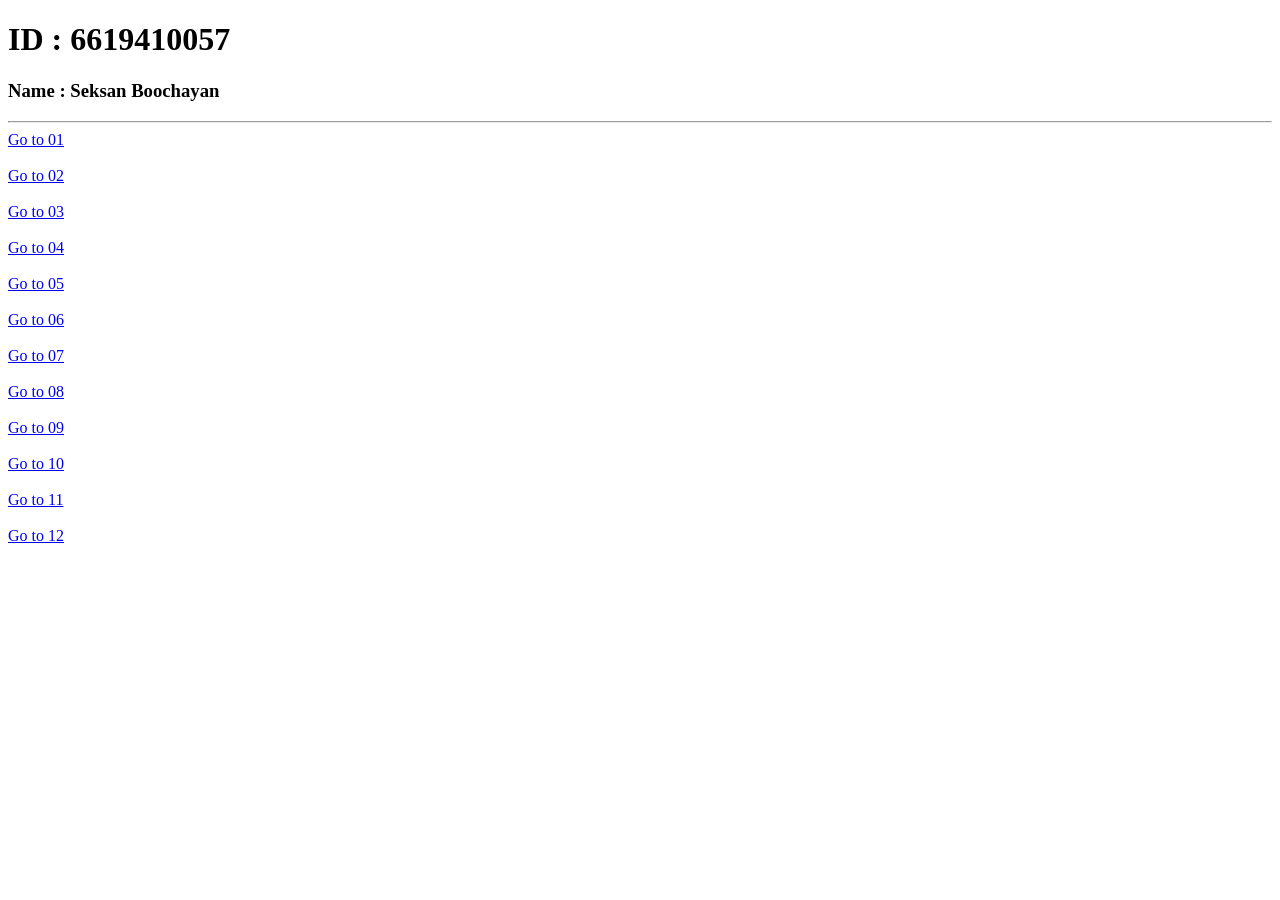
<file: index.html>
<!doctype html>
<html lang="en">
  <head>
    <meta charset="UTF-8" />
    <meta name="viewport" content="width=device-width, initial-scale=1.0" />
    <title>Document</title>
  </head>
  <body>
    <h1>ID : 6619410057</h1>
    <h3>Name : Seksan Boochayan</h3>
    <hr />
    <a href="./mypage01.html">Go to 01</a>
    <br /><br />
    <a href="./mypage02.html">Go to 02</a>
    <br /><br />
    <a href="./mypage03.html">Go to 03</a>
    <br /><br />
    <a href="./mypage04.html">Go to 04</a>
    <br /><br />
    <a href="./mypage05.html">Go to 05</a>
    <br /><br />
    <a href="./mypage06.html">Go to 06</a>
    <br /><br />
    <a href="./mypage07.html">Go to 07</a>
    <br /><br />
    <a href="./mypage08.html">Go to 08</a>
    <br /><br />
    <a href="./mypage09.html">Go to 09</a>
    <br /><br />
    <a href="./mypage10.html">Go to 10</a>
    <br /><br />
    <a href="./mypage11.html">Go to 11</a>
    <br /><br />
    <a href="./mypage12.html">Go to 12</a>
  </body>
</html>
</file>
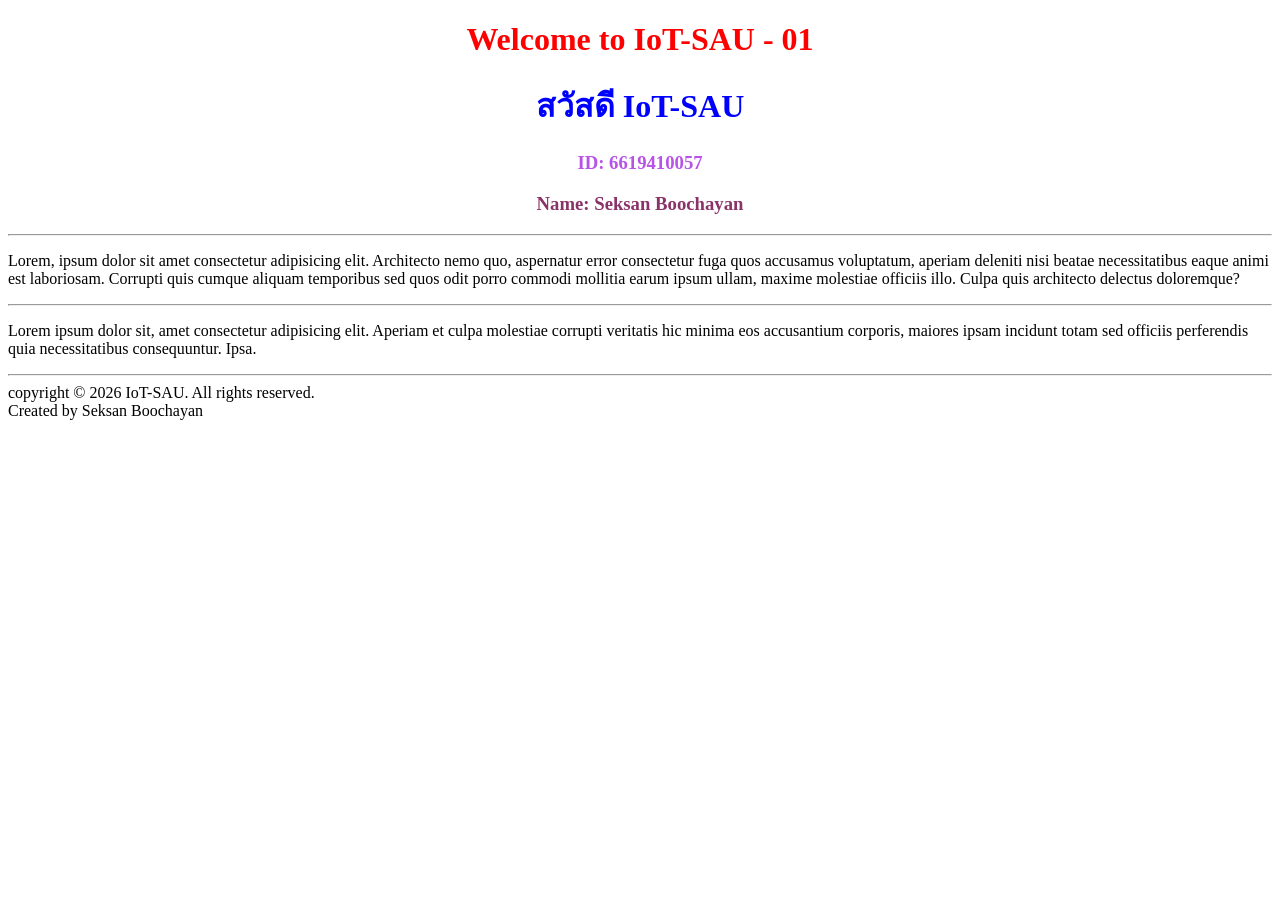
<file: mypage01.html>
<!doctype html>
<html lang="en">
  <head>
    <meta charset="UTF-8" />
    <meta name="viewport" content="width=device-width, initial-scale=1.0" />
    <title>Document</title>
  </head>

  <body>
    <h1 style="color: red; text-align: center;">Welcome to IoT-SAU - 01</h1>
    <h1 style="color: #0000ff; text-align: center;">สวัสดี IoT-SAU</h1>
    <h3 style="color: rgb(184, 83, 231); text-align: center;">ID: 6619410057</h3>
    <h3 style="color: #8a3369; text-align: center;">Name: Seksan Boochayan</h3>
    <hr>
    <p>
        Lorem, ipsum dolor sit amet consectetur adipisicing elit. Architecto nemo quo, aspernatur error consectetur fuga quos accusamus voluptatum, aperiam deleniti nisi beatae necessitatibus eaque animi est laboriosam. Corrupti quis cumque aliquam temporibus sed quos odit porro commodi mollitia earum ipsum ullam, maxime molestiae officiis illo. Culpa quis architecto delectus doloremque?
    </p>
    <hr>
    <p>
        Lorem ipsum dolor sit, amet consectetur adipisicing elit. Aperiam et culpa molestiae corrupti veritatis hic minima eos accusantium corporis, maiores ipsam incidunt totam sed officiis perferendis quia necessitatibus consequuntur. Ipsa.
    </p>
    <hr>
    <div>
        <span> copyright &copy; 2026 IoT-SAU. All rights reserved. </span>
        <br>
        <span> Created by Seksan Boochayan </span>
    </div>
  </body>
</html>
</file>
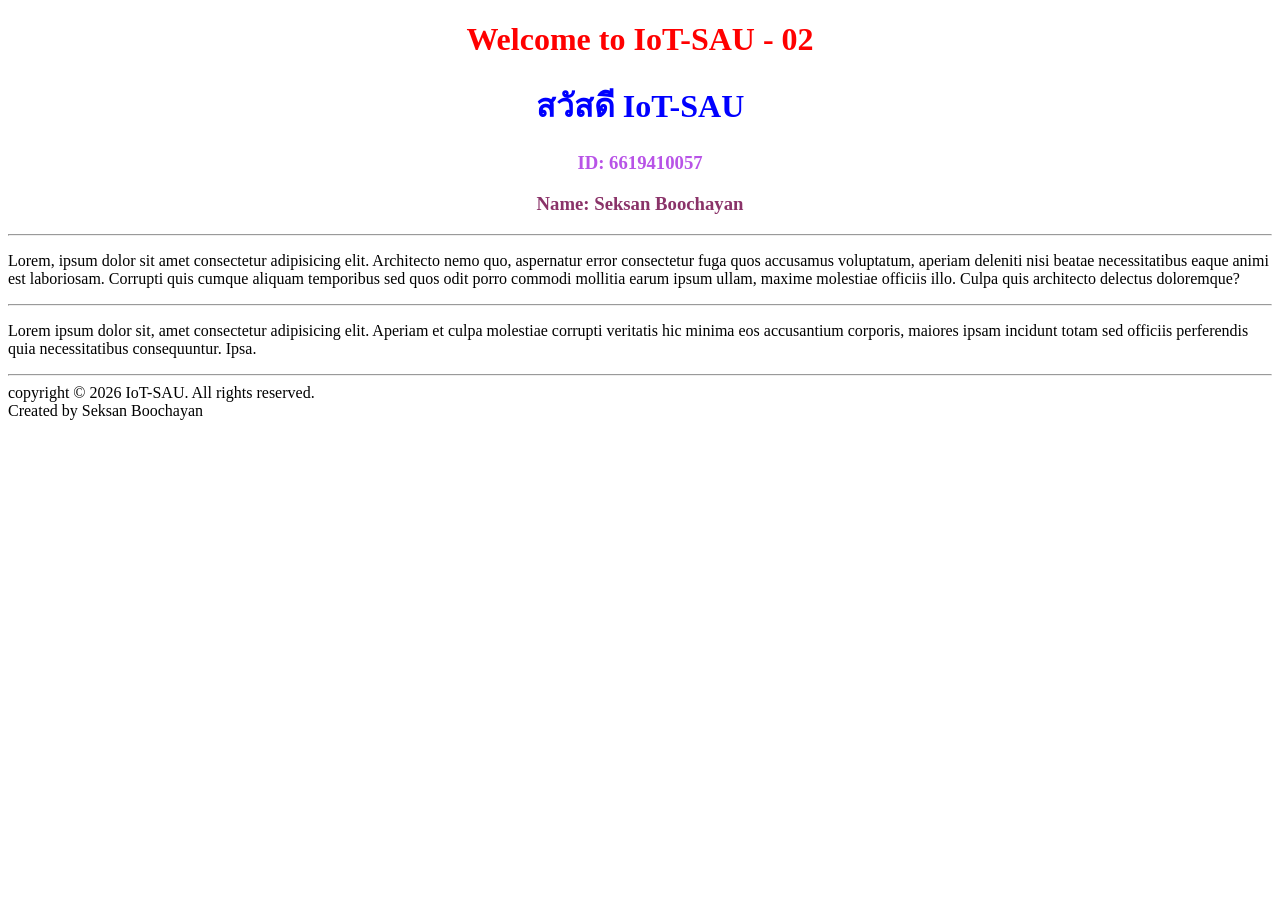
<file: mypage02.html>
<!doctype html>
<html lang="en">
  <head>
    <meta charset="UTF-8" />
    <meta name="viewport" content="width=device-width, initial-scale=1.0" />
    <title>Document</title>
    <style>
        #aa {
            color: red;
            text-align: center;
        }
        #bb {
            color: #0000ff;
            text-align: center;
        }
        #cc {
            color: rgb(184, 83, 231);
            text-align: center;
        }
        #dd {
            color: #8a3369;
            text-align: center;
        }
    </style>
  </head>

  <body>
    <h1 id="aa">Welcome to IoT-SAU - 02</h1>
    <h1 id="bb">สวัสดี IoT-SAU</h1>
    <h3 id="cc">ID: 6619410057</h3>
    <h3 id="dd">Name: Seksan Boochayan</h3>
    <hr>
    <p>
        Lorem, ipsum dolor sit amet consectetur adipisicing elit. Architecto nemo quo, aspernatur error consectetur fuga quos accusamus voluptatum, aperiam deleniti nisi beatae necessitatibus eaque animi est laboriosam. Corrupti quis cumque aliquam temporibus sed quos odit porro commodi mollitia earum ipsum ullam, maxime molestiae officiis illo. Culpa quis architecto delectus doloremque?
    </p>
    <hr>
    <p>
        Lorem ipsum dolor sit, amet consectetur adipisicing elit. Aperiam et culpa molestiae corrupti veritatis hic minima eos accusantium corporis, maiores ipsam incidunt totam sed officiis perferendis quia necessitatibus consequuntur. Ipsa.
    </p>
    <hr>
    <div>
        <span> copyright &copy; 2026 IoT-SAU. All rights reserved. </span>
        <br>
        <span> Created by Seksan Boochayan </span>
    </div>
  </body>
</html>
</file>
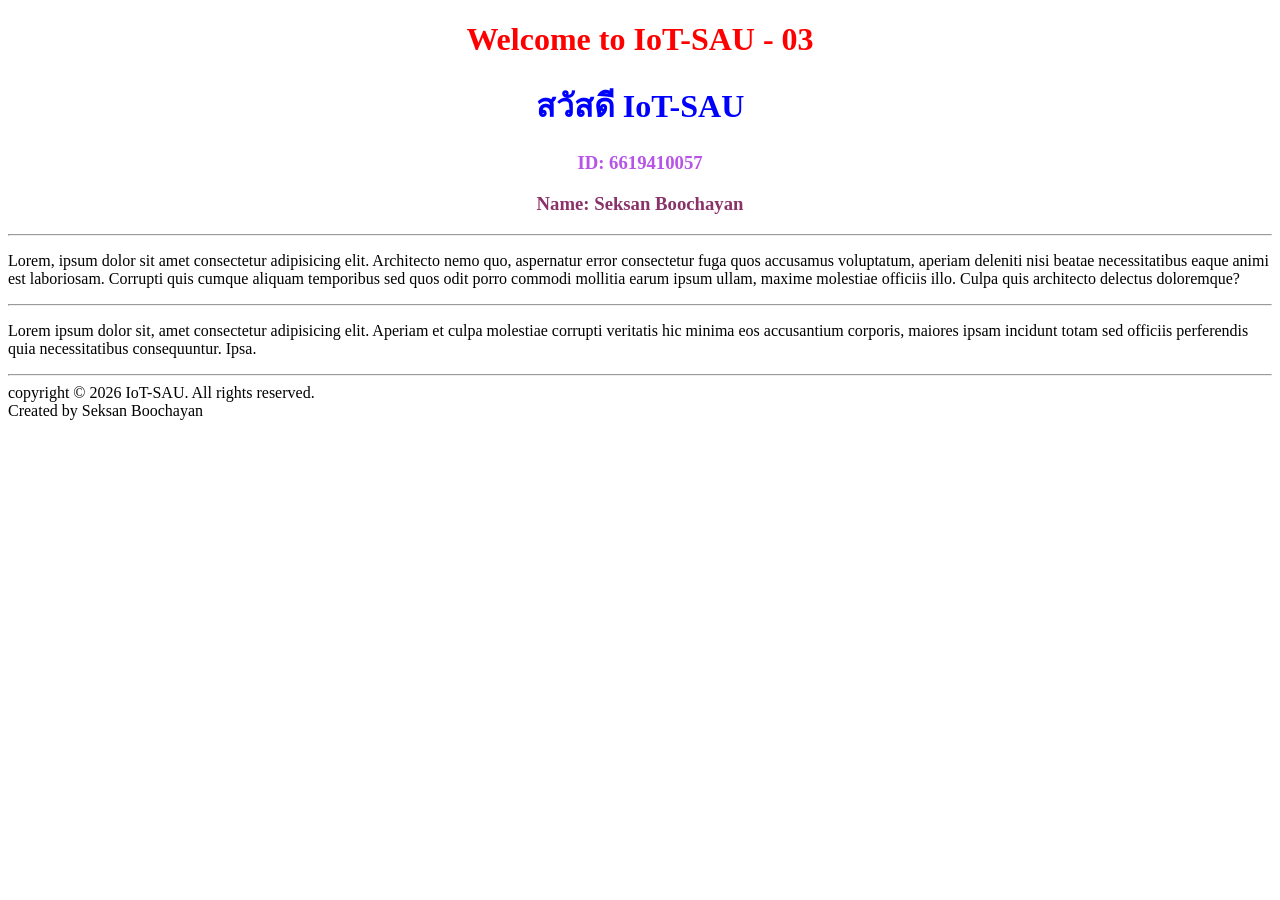
<file: mypage03.html>
<!doctype html>
<html lang="en">
  <head>
    <meta charset="UTF-8" />
    <meta name="viewport" content="width=device-width, initial-scale=1.0" />
    <title>Document</title>
    <link rel="stylesheet" href="css/style03.css" />
  </head>

  <body>
    <h1 id="aa">Welcome to IoT-SAU - 03</h1>
    <h1 id="bb">สวัสดี IoT-SAU</h1>
    <h3 id="cc">ID: 6619410057</h3>
    <h3 id="dd">Name: Seksan Boochayan</h3>
    <hr>
    <p>
        Lorem, ipsum dolor sit amet consectetur adipisicing elit. Architecto nemo quo, aspernatur error consectetur fuga quos accusamus voluptatum, aperiam deleniti nisi beatae necessitatibus eaque animi est laboriosam. Corrupti quis cumque aliquam temporibus sed quos odit porro commodi mollitia earum ipsum ullam, maxime molestiae officiis illo. Culpa quis architecto delectus doloremque?
    </p>
    <hr>
    <p>
        Lorem ipsum dolor sit, amet consectetur adipisicing elit. Aperiam et culpa molestiae corrupti veritatis hic minima eos accusantium corporis, maiores ipsam incidunt totam sed officiis perferendis quia necessitatibus consequuntur. Ipsa.
    </p>
    <hr>
    <div>
        <span> copyright &copy; 2026 IoT-SAU. All rights reserved. </span>
        <br>
        <span> Created by Seksan Boochayan </span>
    </div>
  </body>
</html>
</file>
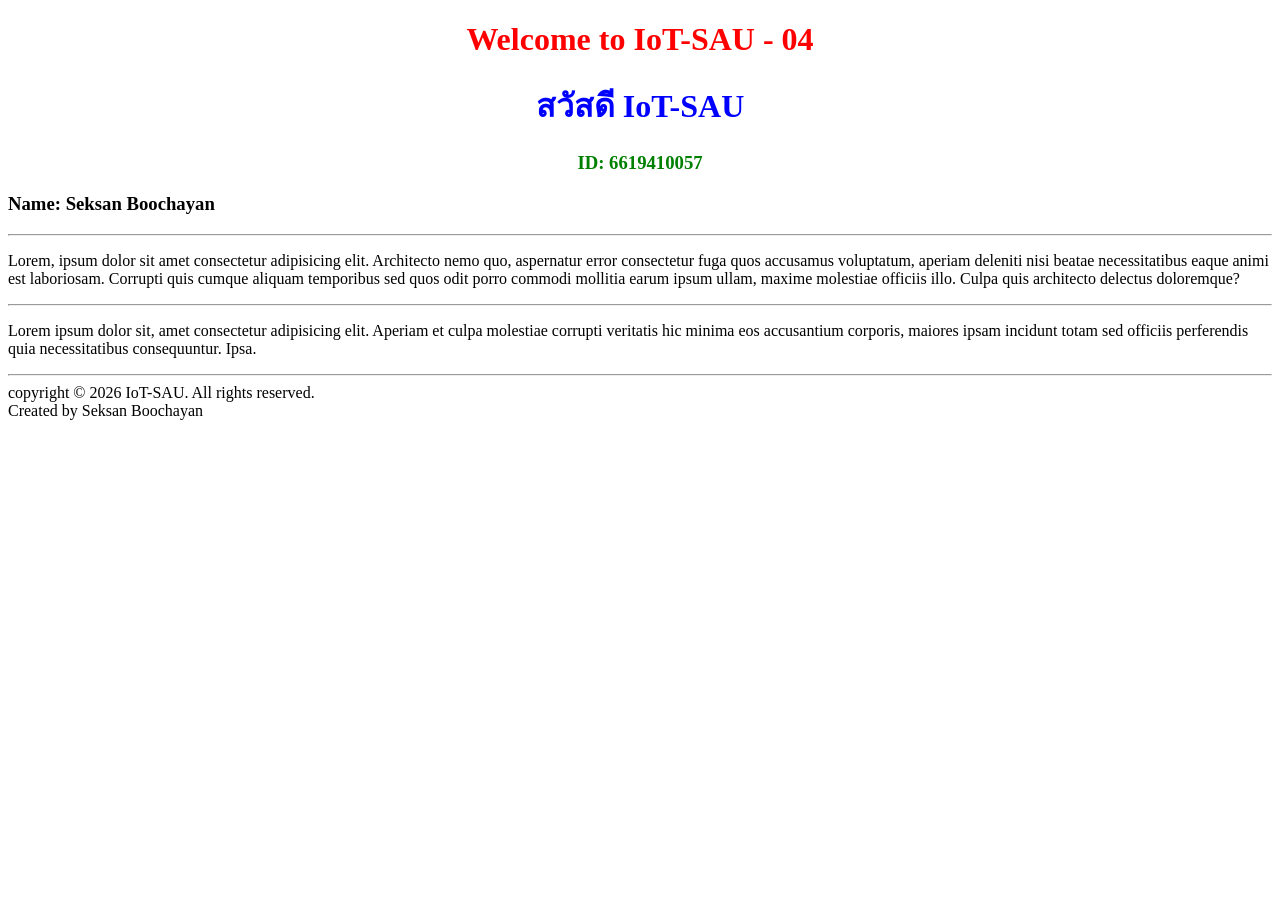
<file: mypage04.html>
<!doctype html>
<html lang="en">
  <head>
    <meta charset="UTF-8" />
    <meta name="viewport" content="width=device-width, initial-scale=1.0" />
    <title>Document</title>
    <style>
        #wow {
            color: blue;
            text-align: center;
        }
    </style>
    <link rel="stylesheet" href="css/stlye04.css" />
  </head>

  <body>
    <h1 style="color: red; text-align: center;">Welcome to IoT-SAU - 04</h1>
    <h1 id="wow">สวัสดี IoT-SAU</h1>
    <h3 id="woo">ID: 6619410057</h3>
    <h3>Name: Seksan Boochayan</h3>
    <hr>
    <p>
        Lorem, ipsum dolor sit amet consectetur adipisicing elit. Architecto nemo quo, aspernatur error consectetur fuga quos accusamus voluptatum, aperiam deleniti nisi beatae necessitatibus eaque animi est laboriosam. Corrupti quis cumque aliquam temporibus sed quos odit porro commodi mollitia earum ipsum ullam, maxime molestiae officiis illo. Culpa quis architecto delectus doloremque?
    </p>
    <hr>
    <p>
        Lorem ipsum dolor sit, amet consectetur adipisicing elit. Aperiam et culpa molestiae corrupti veritatis hic minima eos accusantium corporis, maiores ipsam incidunt totam sed officiis perferendis quia necessitatibus consequuntur. Ipsa.
    </p>
    <hr>
    <div>
        <span> copyright &copy; 2026 IoT-SAU. All rights reserved. </span>
        <br>
        <span> Created by Seksan Boochayan </span>
    </div>
  </body>
</html>
</file>
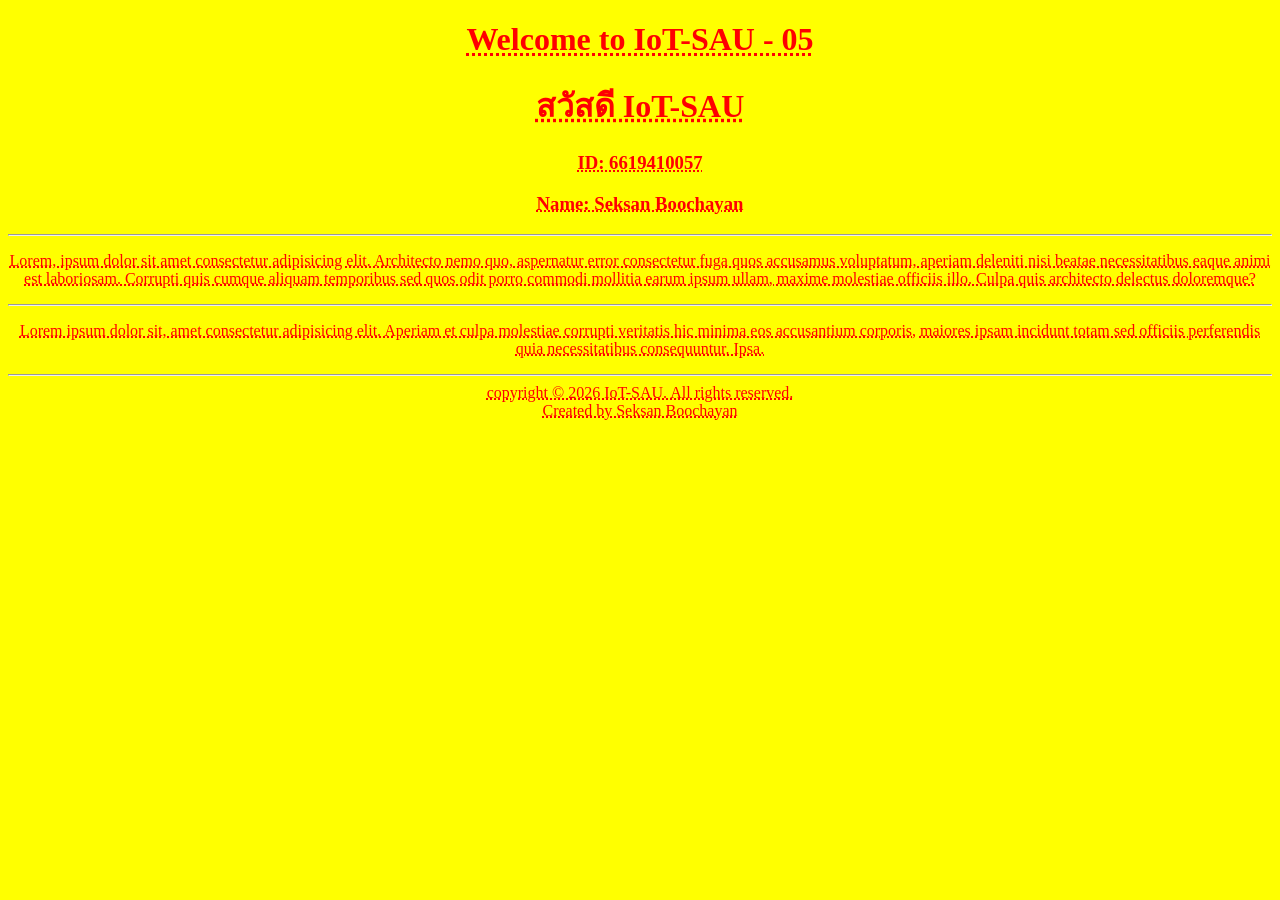
<file: mypage05.html>
<!doctype html>
<html lang="en">
  <head>
    <meta charset="UTF-8" />
    <meta name="viewport" content="width=device-width, initial-scale=1.0" />
    <title>Document</title>
    <style>
        *{
            color: red;
            text-align: center;
            text-decoration: underline dotted;
            background-color: yellow;
        }
    </style>
  </head>

  <body>
    <h1>Welcome to IoT-SAU - 05</h1>
    <h1>สวัสดี IoT-SAU</h1>
    <h3>ID: 6619410057</h3>
    <h3>Name: Seksan Boochayan</h3>
    <hr>
    <p>
        Lorem, ipsum dolor sit amet consectetur adipisicing elit. Architecto nemo quo, aspernatur error consectetur fuga quos accusamus voluptatum, aperiam deleniti nisi beatae necessitatibus eaque animi est laboriosam. Corrupti quis cumque aliquam temporibus sed quos odit porro commodi mollitia earum ipsum ullam, maxime molestiae officiis illo. Culpa quis architecto delectus doloremque?
    </p>
    <hr>
    <p>
        Lorem ipsum dolor sit, amet consectetur adipisicing elit. Aperiam et culpa molestiae corrupti veritatis hic minima eos accusantium corporis, maiores ipsam incidunt totam sed officiis perferendis quia necessitatibus consequuntur. Ipsa.
    </p>
    <hr>
    <div>
        <span> copyright &copy; 2026 IoT-SAU. All rights reserved. </span>
        <br>
        <span> Created by Seksan Boochayan </span>
    </div>
  </body>
</html>
</file>
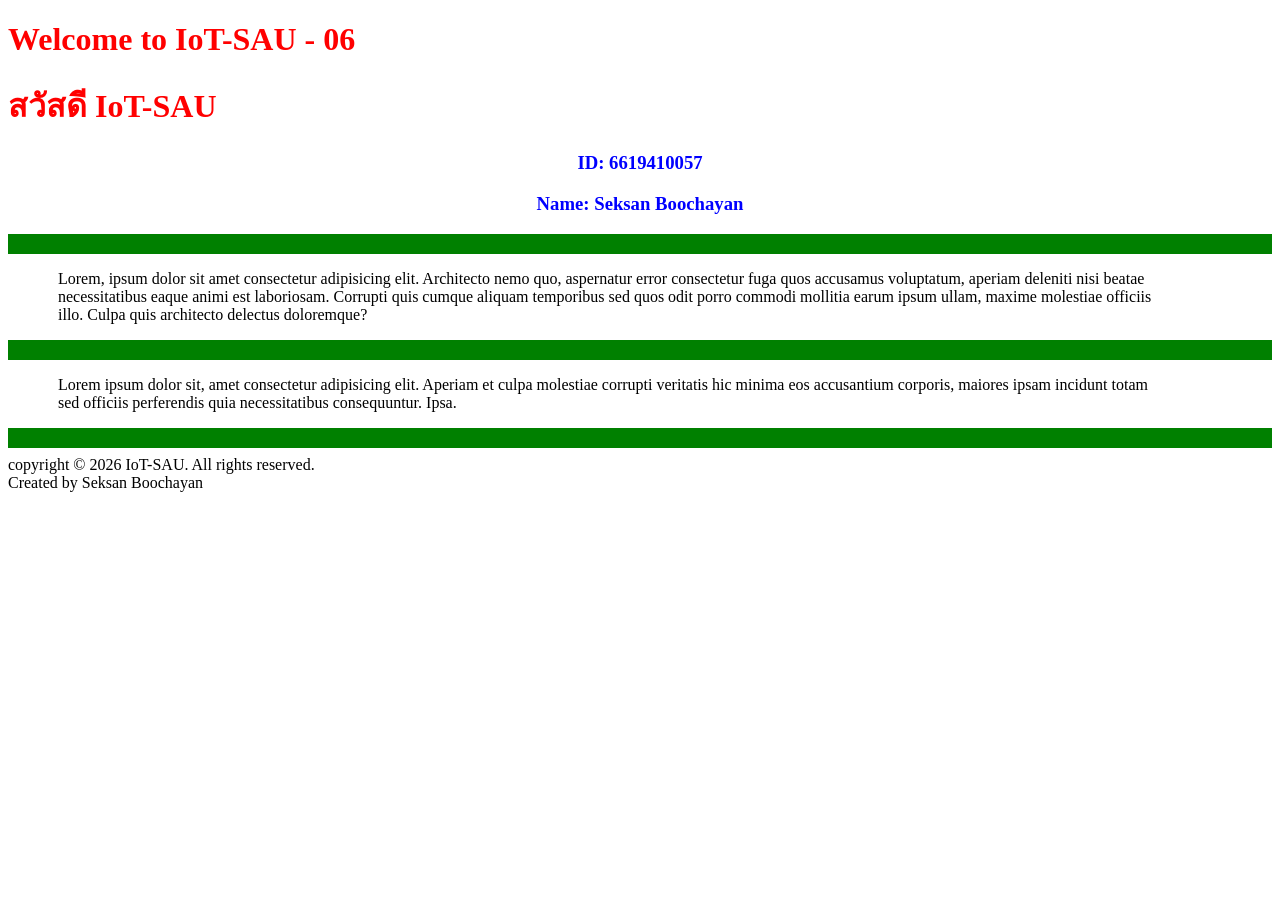
<file: mypage06.html>
<!doctype html>
<html lang="en">
  <head>
    <meta charset="UTF-8" />
    <meta name="viewport" content="width=device-width, initial-scale=1.0" />
    <title>Document</title>
    <style>
      h1{
        color: red;
      }
      h3{
        color: blue; text-align: center;
      }
      p{
        margin-left: 50px; margin-right: 100px;
      }
      hr{
        height: 20px; background-color: green; border: none;
      }
    </style>
  </head>

  <body>
    <h1>Welcome to IoT-SAU - 06</h1>
    <h1>สวัสดี IoT-SAU</h1>
    <h3>ID: 6619410057</h3>
    <h3>Name: Seksan Boochayan</h3>
    <hr>
    <p>
        Lorem, ipsum dolor sit amet consectetur adipisicing elit. Architecto nemo quo, aspernatur error consectetur fuga quos accusamus voluptatum, aperiam deleniti nisi beatae necessitatibus eaque animi est laboriosam. Corrupti quis cumque aliquam temporibus sed quos odit porro commodi mollitia earum ipsum ullam, maxime molestiae officiis illo. Culpa quis architecto delectus doloremque?
    </p>
    <hr>
    <p>
        Lorem ipsum dolor sit, amet consectetur adipisicing elit. Aperiam et culpa molestiae corrupti veritatis hic minima eos accusantium corporis, maiores ipsam incidunt totam sed officiis perferendis quia necessitatibus consequuntur. Ipsa.
    </p>
    <hr>
    <div>
        <span> copyright &copy; 2026 IoT-SAU. All rights reserved. </span>
        <br>
        <span> Created by Seksan Boochayan </span>
    </div>
  </body>
</html>
</file>
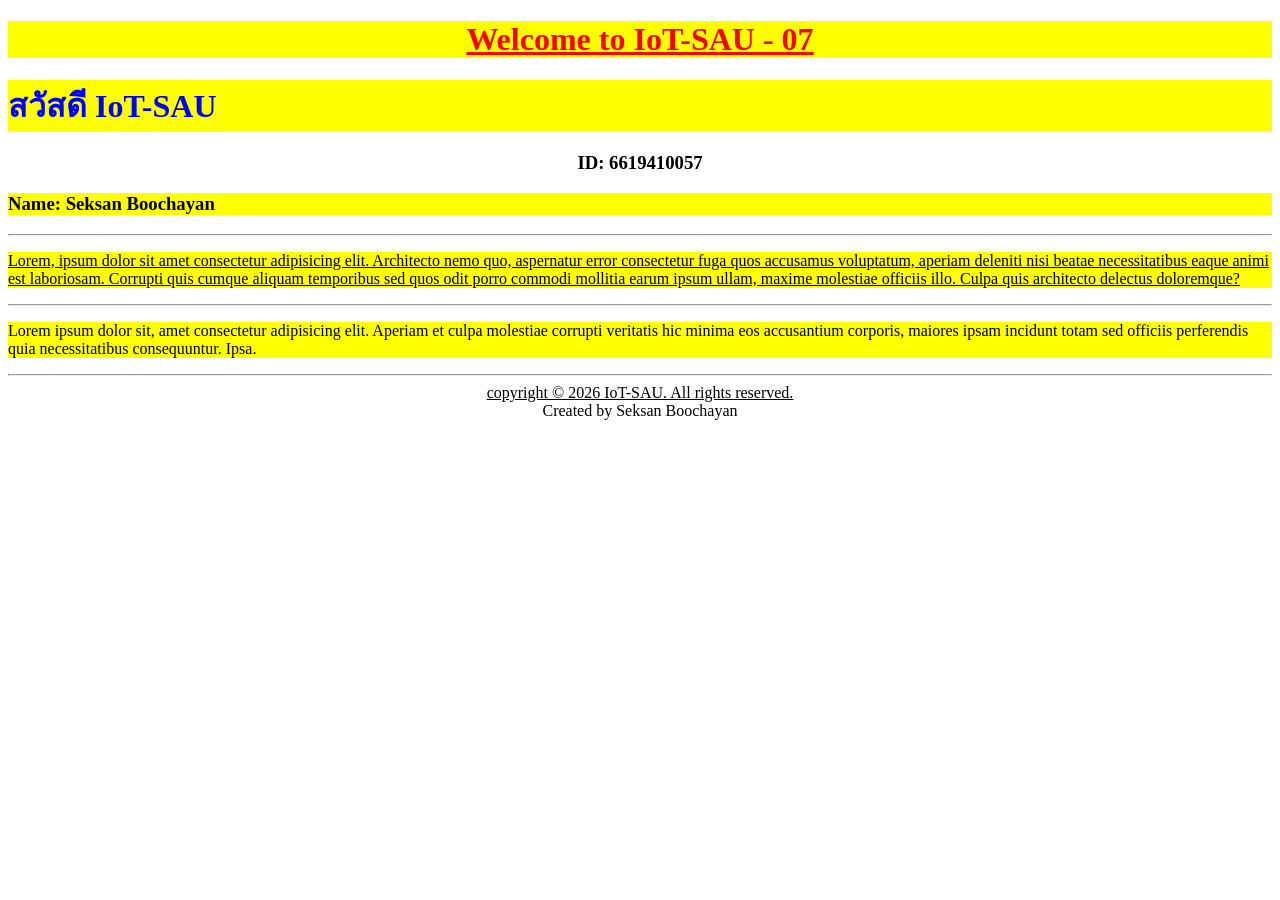
<file: mypage07.html>
<!doctype html>
<html lang="en">
  <head>
    <meta charset="UTF-8" />
    <meta name="viewport" content="width=device-width, initial-scale=1.0" />
    <title>Document</title>
    <style>
      #aa {
          color: red;
      }
      #bb {
          color: #0000ff;
      }
      .wow{
        text-align: center;
      }
      h1,p,#cc{
        background-color: yellow;
      }
      .woo{
        text-decoration: underline;
      }
    </style>
  </head>

  <body>
    <h1 id="aa" class="wow woo">Welcome to IoT-SAU - 07</h1>
    <h1 id="bb">สวัสดี IoT-SAU</h1>
    <h3 class="wow">ID: 6619410057</h3>
    <h3 id="cc">Name: Seksan Boochayan</h3>
    <hr>
    <p class="woo">
        Lorem, ipsum dolor sit amet consectetur adipisicing elit. Architecto nemo quo, aspernatur error consectetur fuga quos accusamus voluptatum, aperiam deleniti nisi beatae necessitatibus eaque animi est laboriosam. Corrupti quis cumque aliquam temporibus sed quos odit porro commodi mollitia earum ipsum ullam, maxime molestiae officiis illo. Culpa quis architecto delectus doloremque?
    </p>
    <hr>
    <p>
        Lorem ipsum dolor sit, amet consectetur adipisicing elit. Aperiam et culpa molestiae corrupti veritatis hic minima eos accusantium corporis, maiores ipsam incidunt totam sed officiis perferendis quia necessitatibus consequuntur. Ipsa.
    </p>
    <hr>
    <div class="wow">
        <span class="woo"> copyright &copy; 2026 IoT-SAU. All rights reserved. </span>
        <br>
        <span> Created by Seksan Boochayan </span>
    </div>
  </body>
</html>
</file>
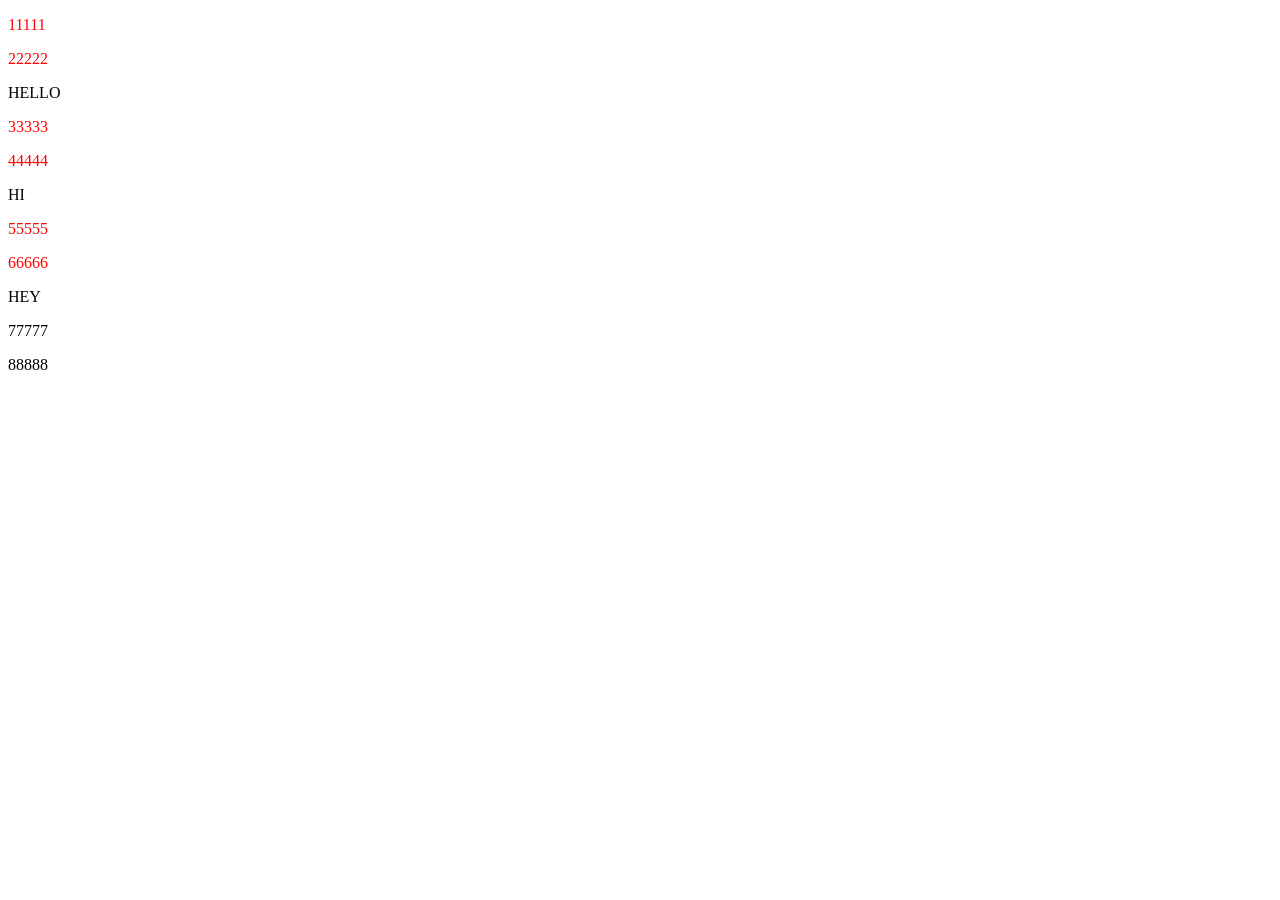
<file: mypage08.html>
<!doctype html>
<html lang="en">
  <head>
    <meta charset="UTF-8" />
    <meta name="viewport" content="width=device-width, initial-scale=1.0" />
    <title>Document</title>
    <style>
      #aa p{
        color: red;
      }
    </style>
  </head>

  <body>
    <div id="aa">
      <p>11111</p>
      <p>22222</p>
      <span>HELLO</span>
      <div id="bb">
        <p>33333</p>
        <div id="cc">
          <p>44444</p>
          <span>HI</span>
        </div>
        <p>55555</p>
      </div>
      <p>66666</p>
    </div>
    <span>HEY</span>
    <p>77777</p>
    <p>88888</p>
  </body>
</html>
</file>
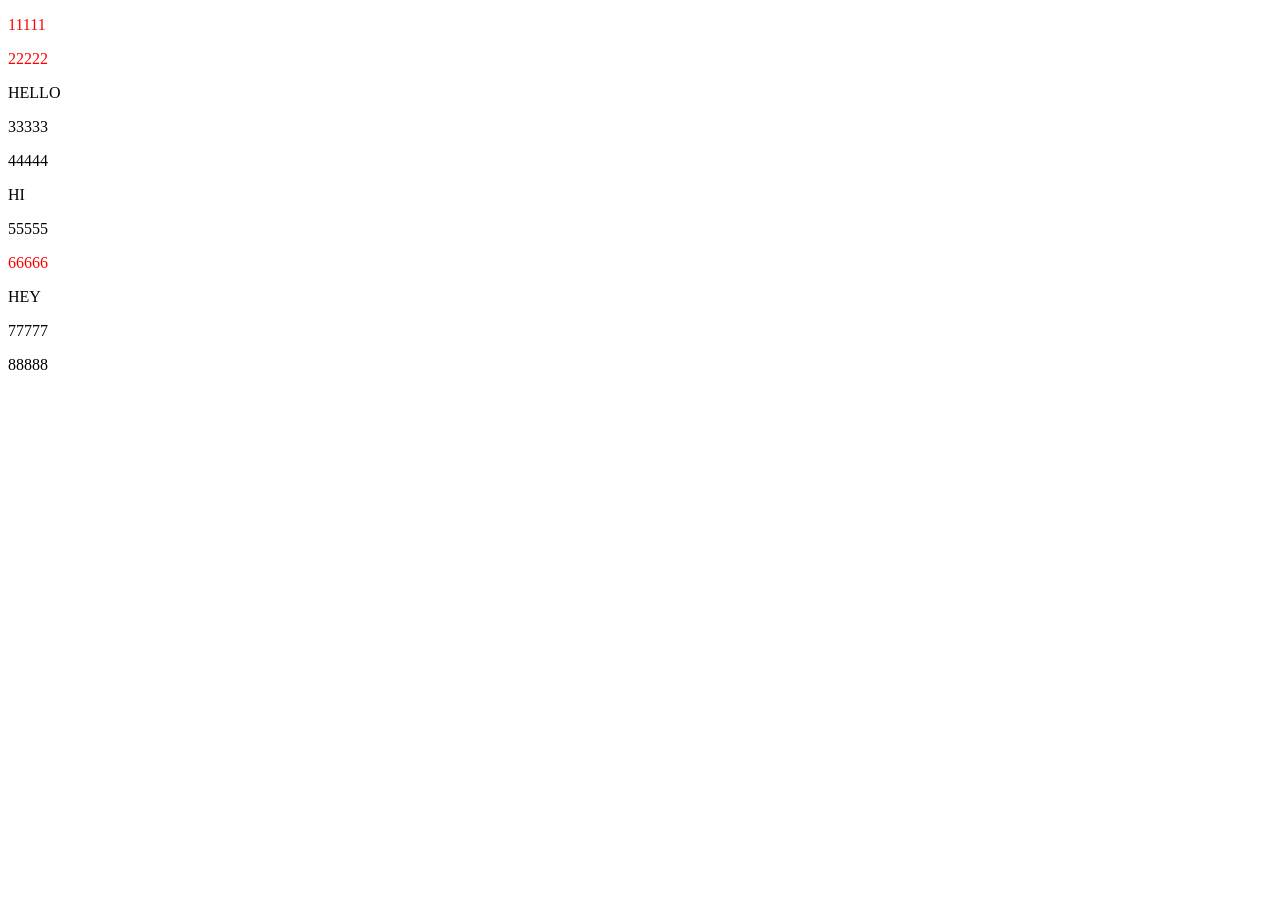
<file: mypage09.html>
<!doctype html>
<html lang="en">
  <head>
    <meta charset="UTF-8" />
    <meta name="viewport" content="width=device-width, initial-scale=1.0" />
    <title>Document</title>
    <style>
      #aa > p {
        color: red;
      }
    </style>
  </head>

  <body>
    <div id="aa">
      <p>11111</p>
      <p>22222</p>
      <span>HELLO</span>
      <div id="bb">
        <p>33333</p>
        <div id="cc">
          <p>44444</p>
          <span>HI</span>
        </div>
        <p>55555</p>
      </div>
      <p>66666</p>
    </div>
    <span>HEY</span>
    <p>77777</p>
    <p>88888</p>
  </body>
</html>
</file>
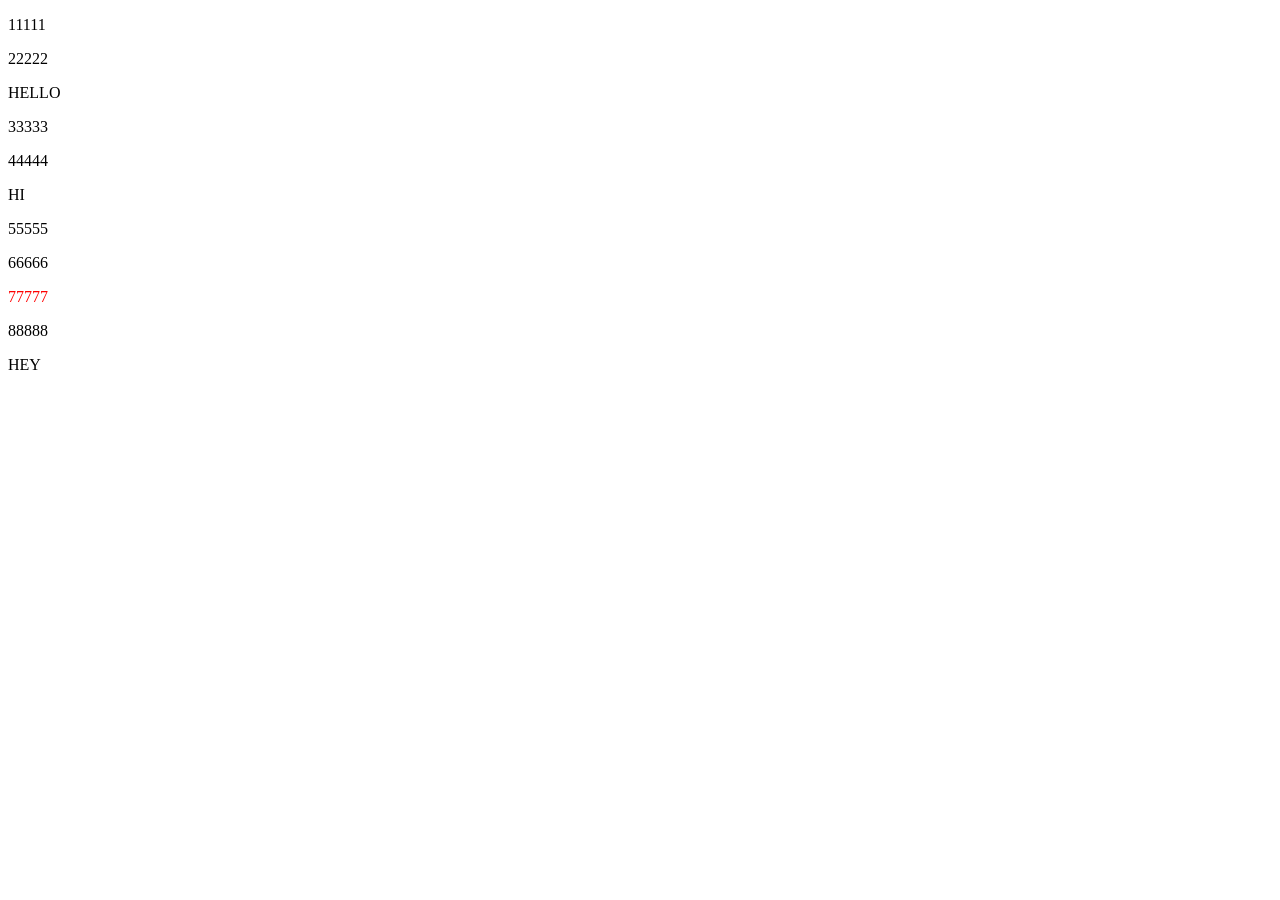
<file: mypage10.html>
<!doctype html>
<html lang="en">
  <head>
    <meta charset="UTF-8" />
    <meta name="viewport" content="width=device-width, initial-scale=1.0" />
    <title>Document</title>
    <style>
      #aa + p {
        color: red;
      }
    </style>
  </head>

  <body>
    <div id="aa">
      <p>11111</p>
      <p>22222</p>
      <span>HELLO</span>
      <div id="bb">
        <p>33333</p>
        <div id="cc">
          <p>44444</p>
          <span>HI</span>
        </div>
        <p>55555</p>
      </div>
      <p>66666</p>
    </div>
    <p>77777</p>
    <p>88888</p>
    <span>HEY</span>
  </body>
</html>
</file>
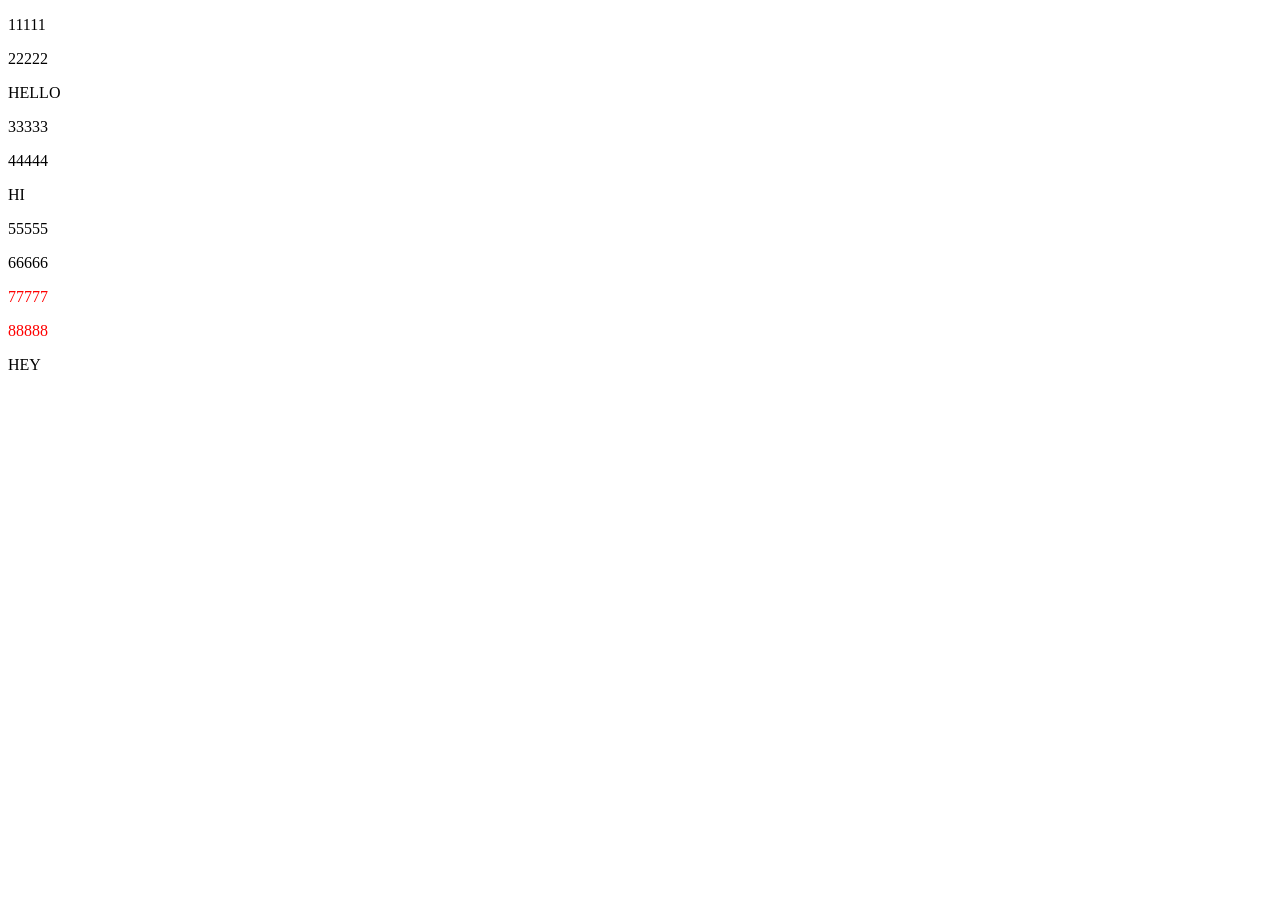
<file: mypage11.html>
<!doctype html>
<html lang="en">
  <head>
    <meta charset="UTF-8" />
    <meta name="viewport" content="width=device-width, initial-scale=1.0" />
    <title>Document</title>
    <style>
      #aa ~ p {
        color: red;
      }
    </style>
  </head>

  <body>
    <div id="aa">
      <p>11111</p>
      <p>22222</p>
      <span>HELLO</span>
      <div id="bb">
        <p>33333</p>
        <div id="cc">
          <p>44444</p>
          <span>HI</span>
        </div>
        <p>55555</p>
      </div>
      <p>66666</p>
    </div>
    <p>77777</p>
    <p>88888</p>
    <span>HEY</span>
  </body>
</html>
</file>
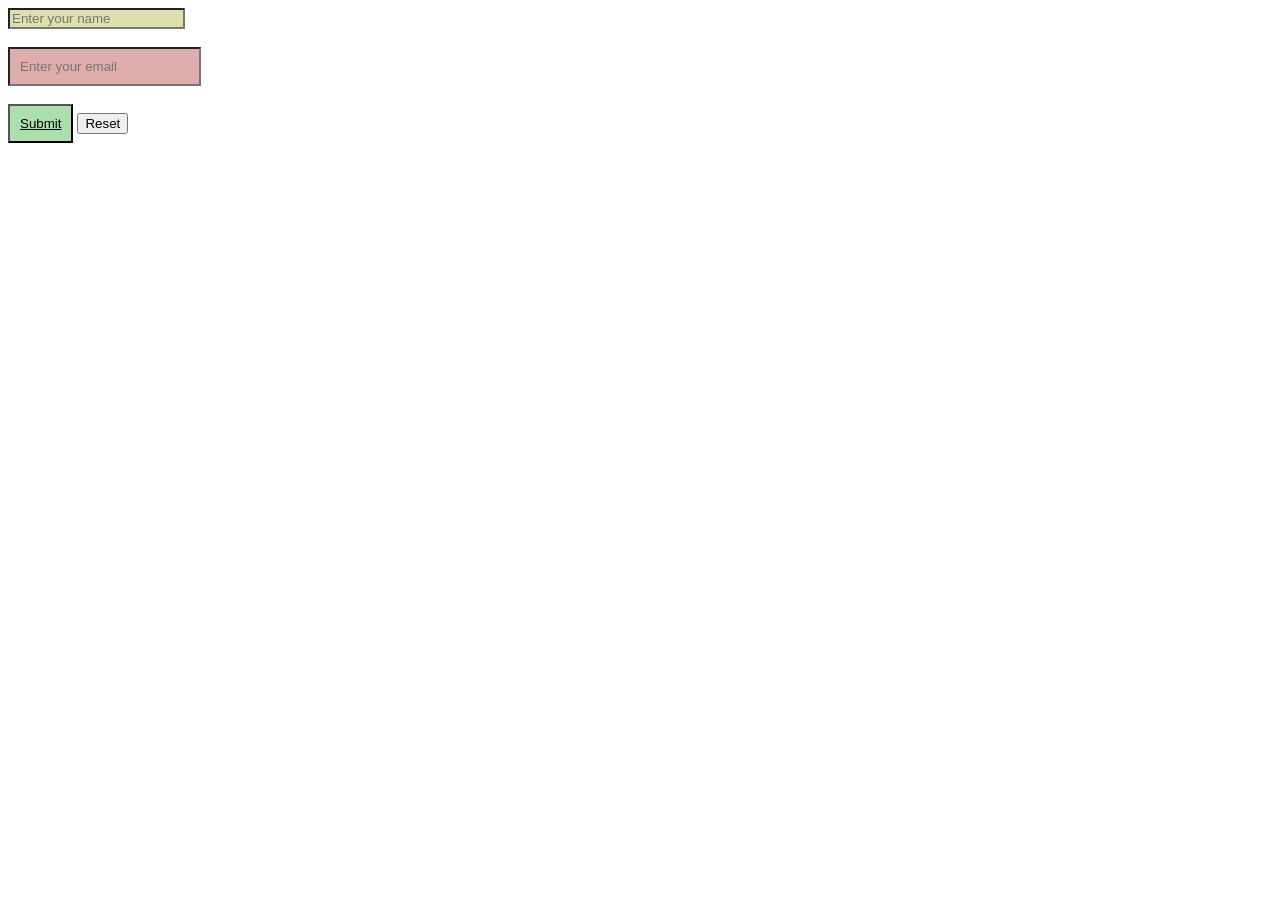
<file: mypage12.html>
<!doctype html>
<html lang="en">
  <head>
    <meta charset="UTF-8" />
    <meta name="viewport" content="width=device-width, initial-scale=1.0" />
    <title>Document</title>
    <style>
        input[type="text"]{
            background-color: rgb(223, 223, 172);
        }
        input[type="email"]{
            background-color: rgb(223, 172, 172);
            padding: 10px;
        }
        button[type="submit"]{
            background-color: rgb(172, 223, 172);
            padding: 10px;
            text-decoration: underline;
        }
    </style>
  </head>

  <body>
    <form action="">
      <input type="text" placeholder="Enter your name">
      <br><br>
      <input type="email" placeholder="Enter your email">
      <br><br>
      <button type="submit">Submit</button>
      <button type="reset">Reset</button>
    </form>
  </body>
</html>
</file>
<file: css/style03.css>
#aa {
            color: red;
            text-align: center;
        }
        #bb {
            color: #0000ff;
            text-align: center;
        }
        #cc {
            color: rgb(184, 83, 231);
            text-align: center;
        }
        #dd {
            color: #8a3369;
            text-align: center;
        }
</file>
<file: css/stlye04.css>
#woo {
            color: green;
            text-align: center;
        }
</file>
